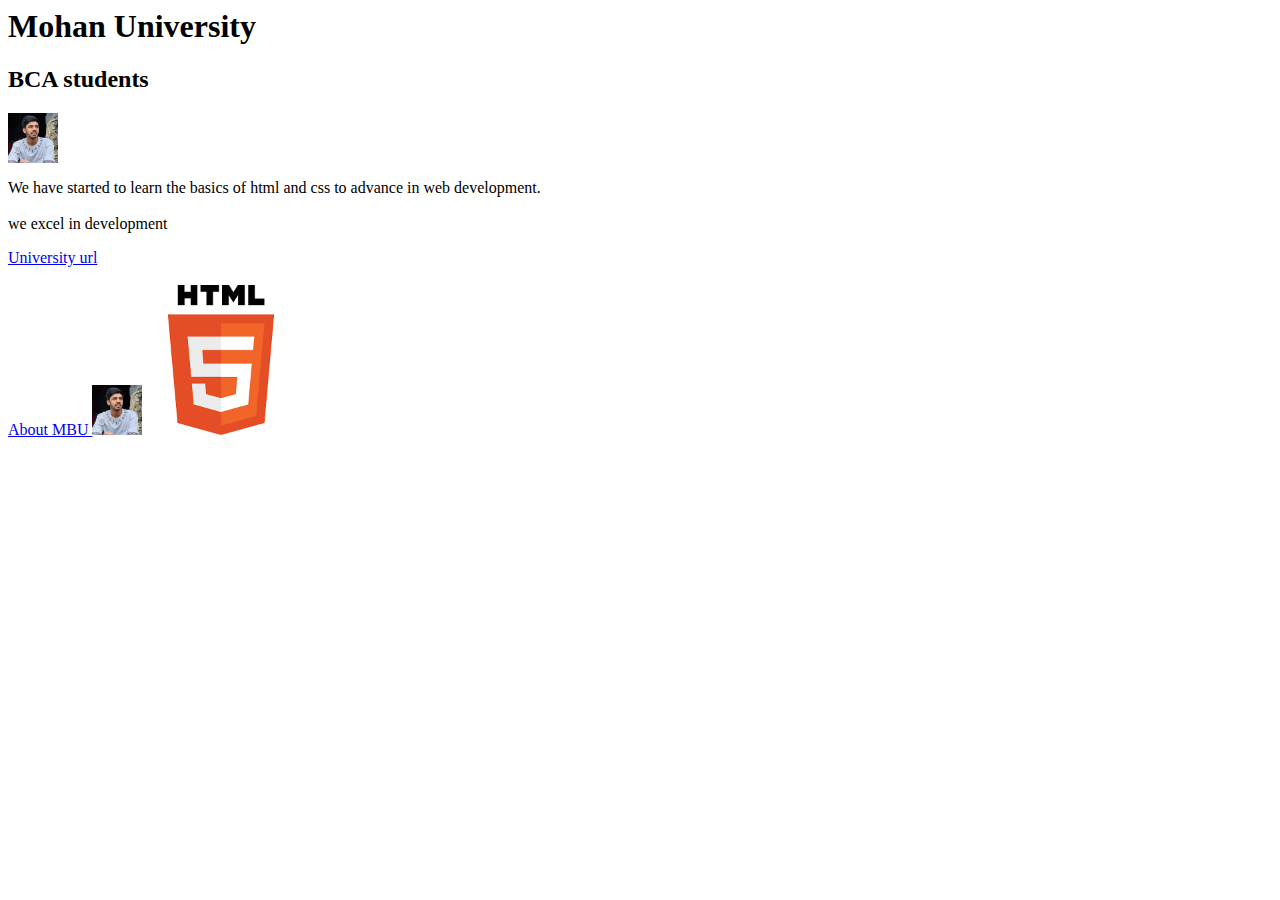
<file: session 1&2/index.html>
<html>
    <head>
        <title>Ram Sankar</title>
        <style>
            .my-pic {
                height: 50px;
                width: 50px;
                object-fit: cover;
            }
            #logo {
                height: 150px;
                width: 150px;
            }
        </style>
    </head>

    <body>
        <h1>Mohan University</h1>
        <h2>BCA students</h2>
        <img class="my-pic" src="me.jpeg" alt="my-pic" /> 
        <p>We have started to learn the basics of html and css to advance in web development.
            <br />
            <br />
            we excel in development
        </p>
        <a href="https://www.mbu.asia/" target="_blank">
            University url
        </a> 
        <br/>
        <br/>
        <a href="about.html" target="_blank">
            About MBU
        </a>
        <img class="my-pic" src="me.jpeg" alt="my-pic" /> 
        <img id="logo" src="html-logo.png" alt="html 5"/>
    </body>
</html>
</file>
